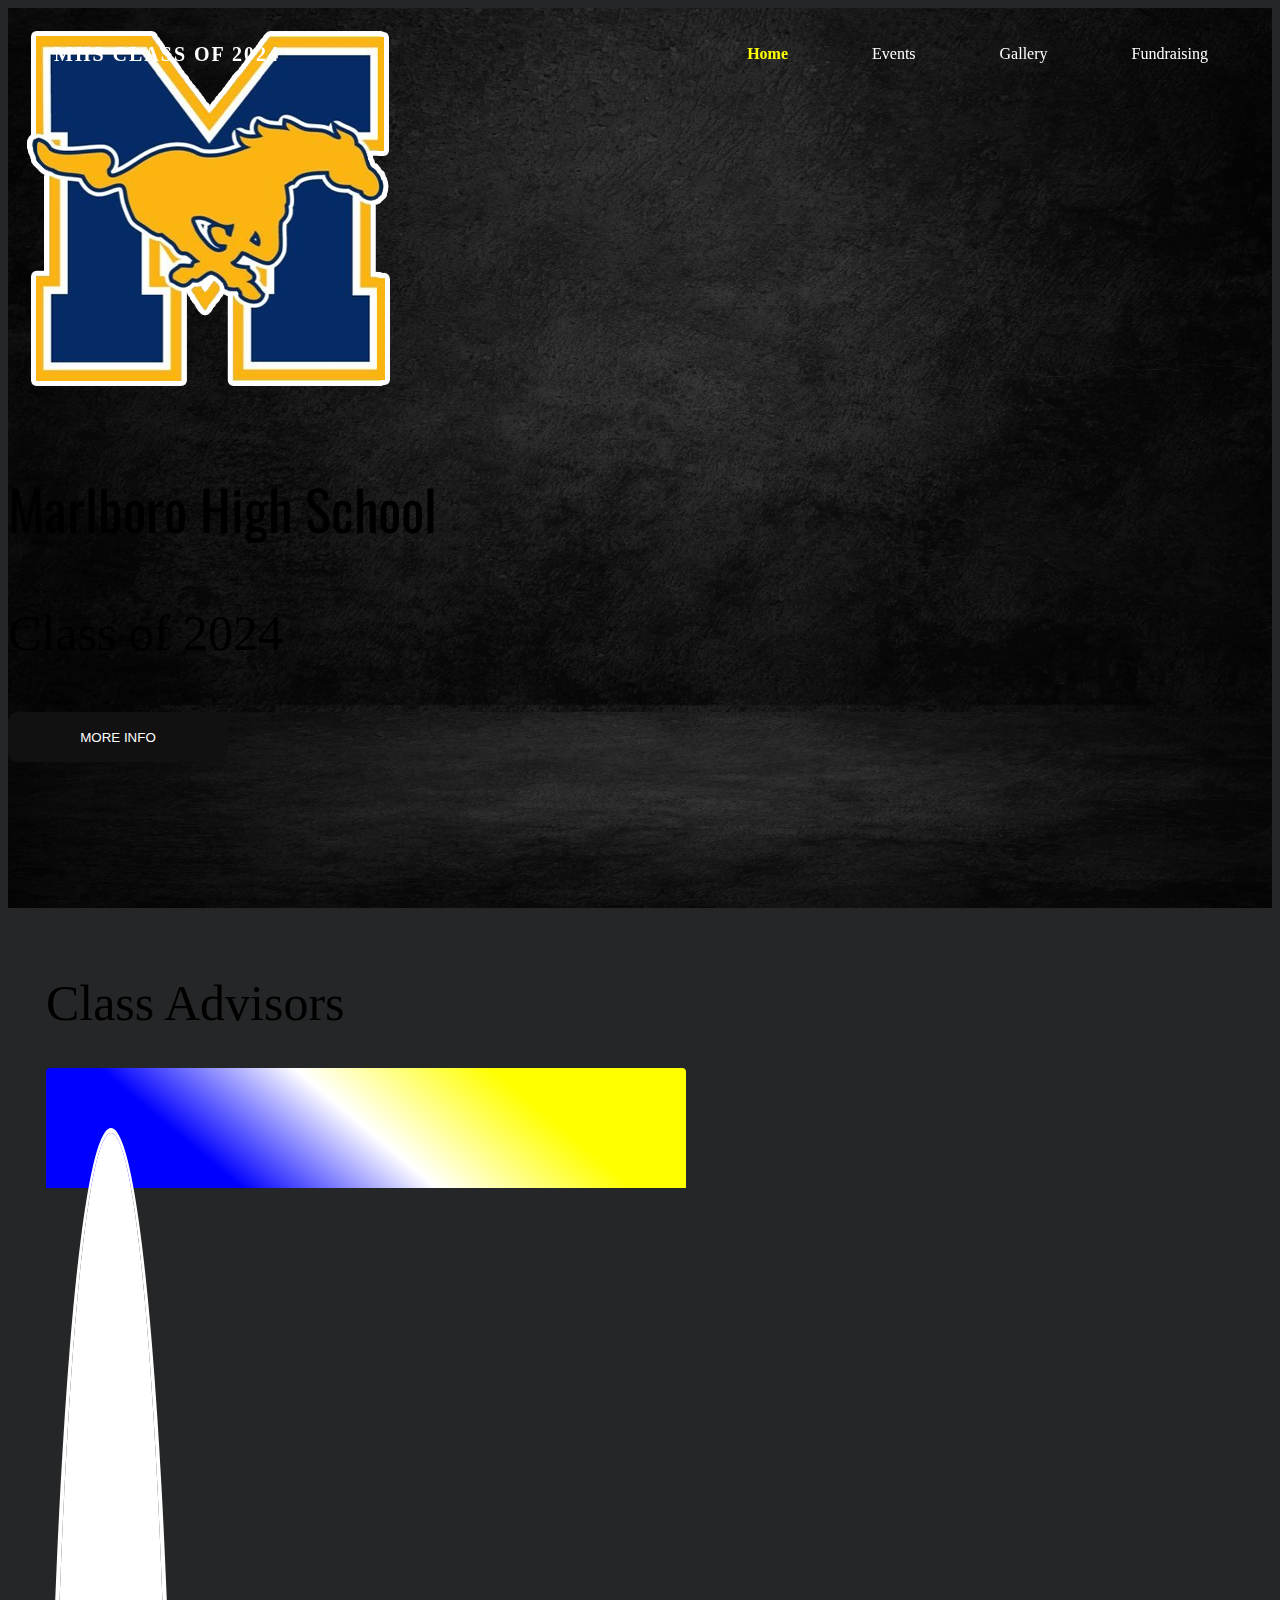
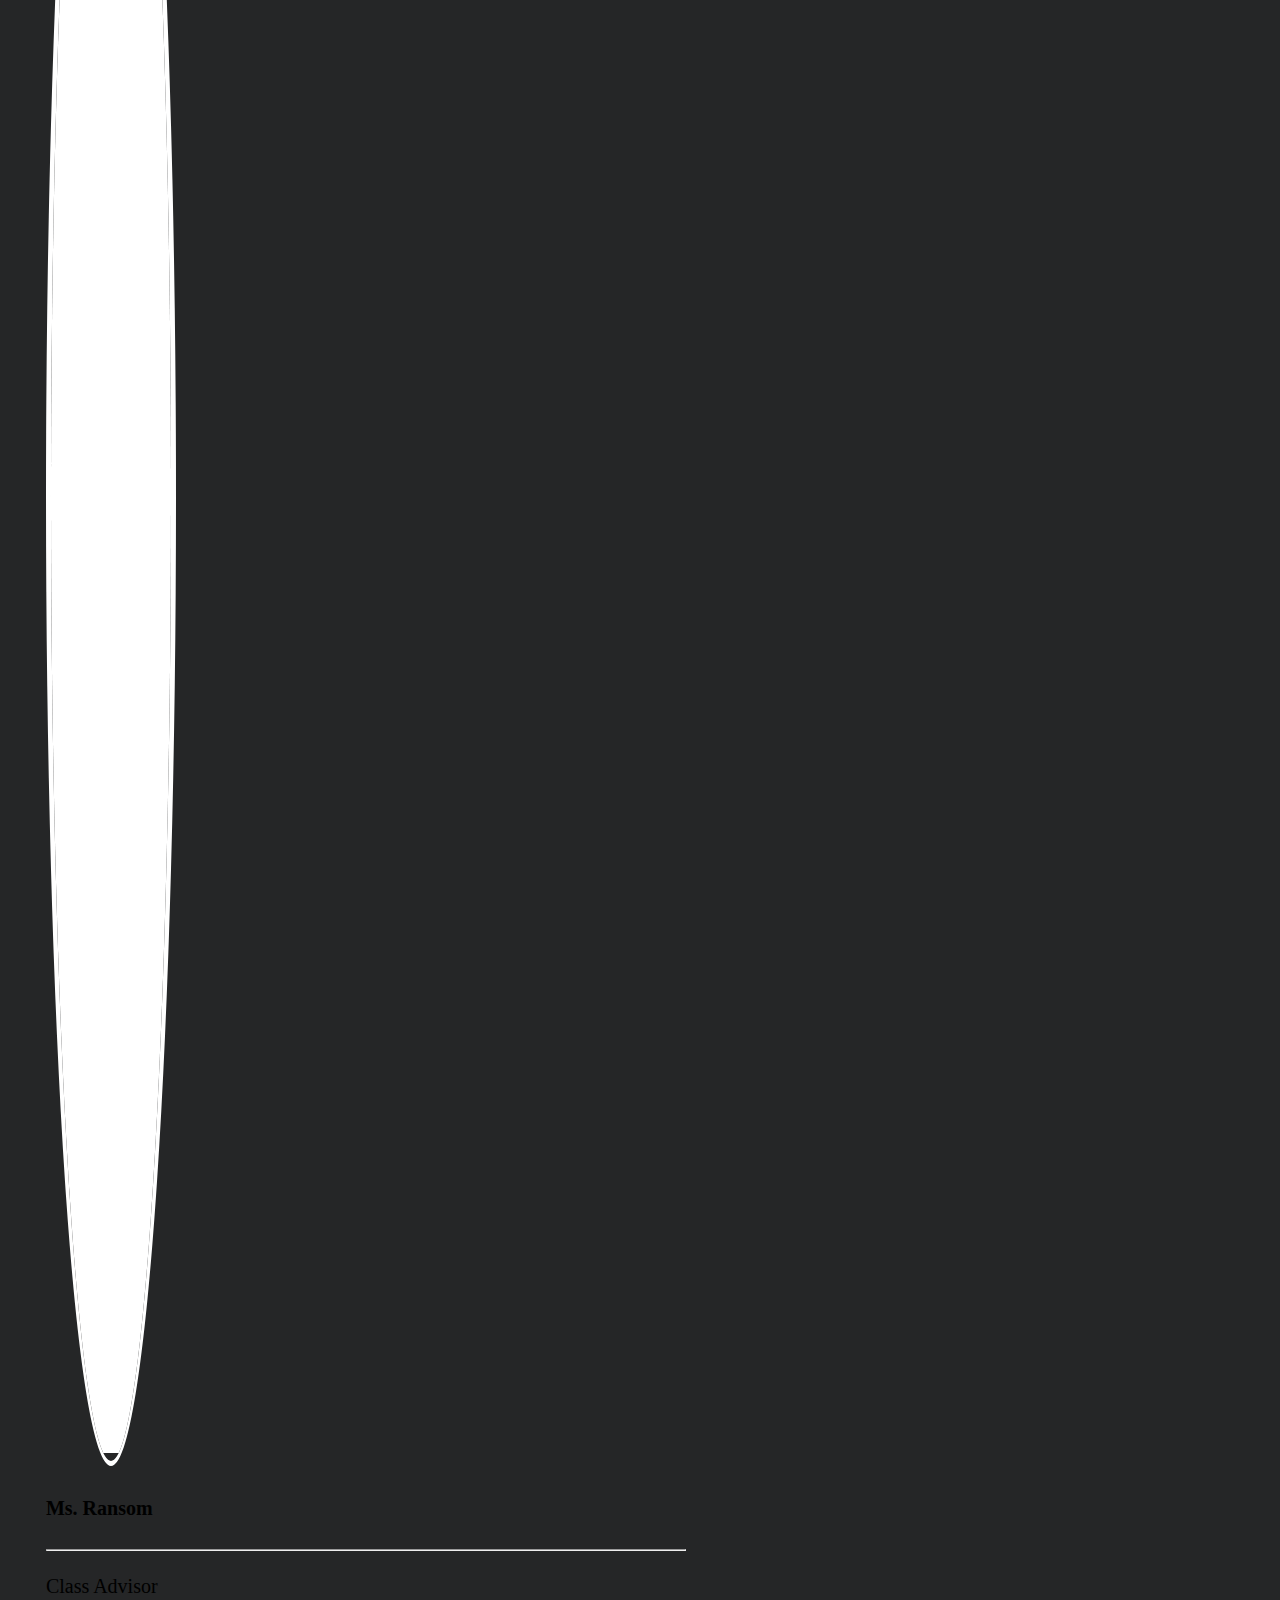
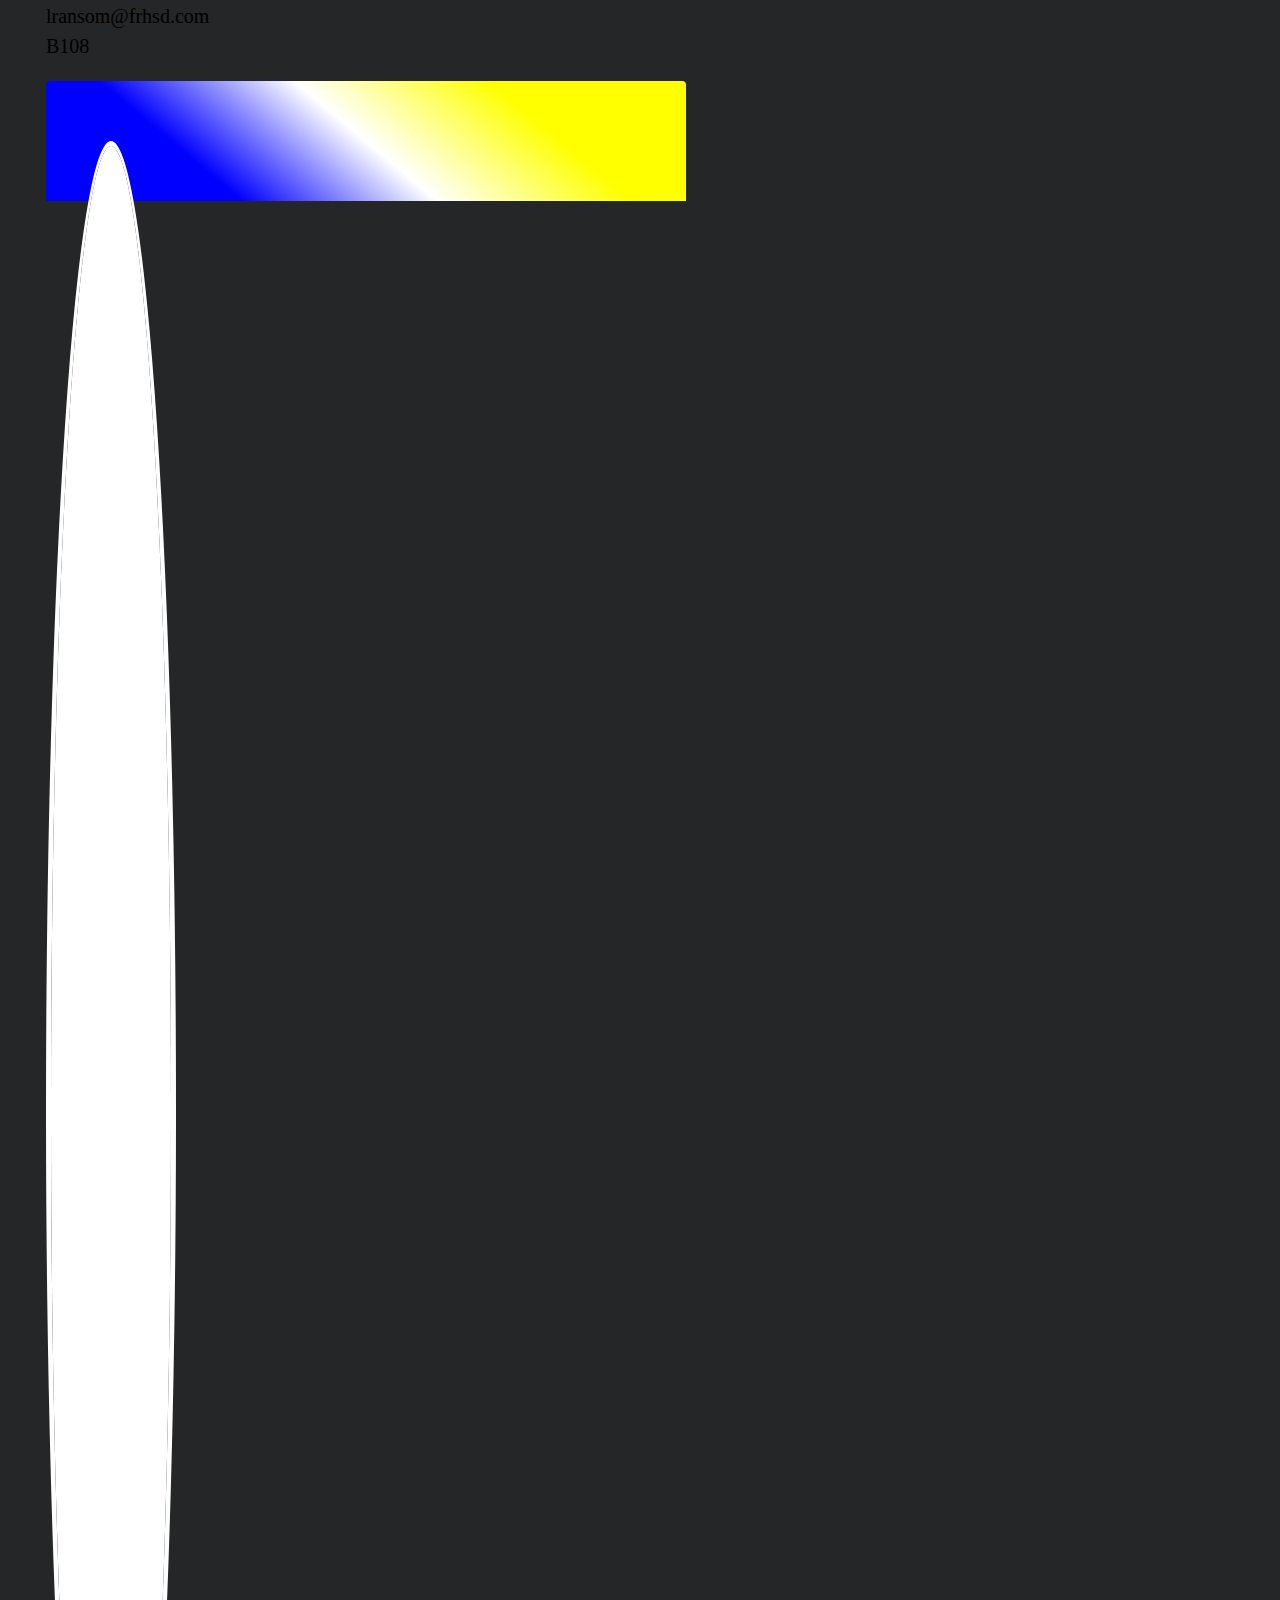
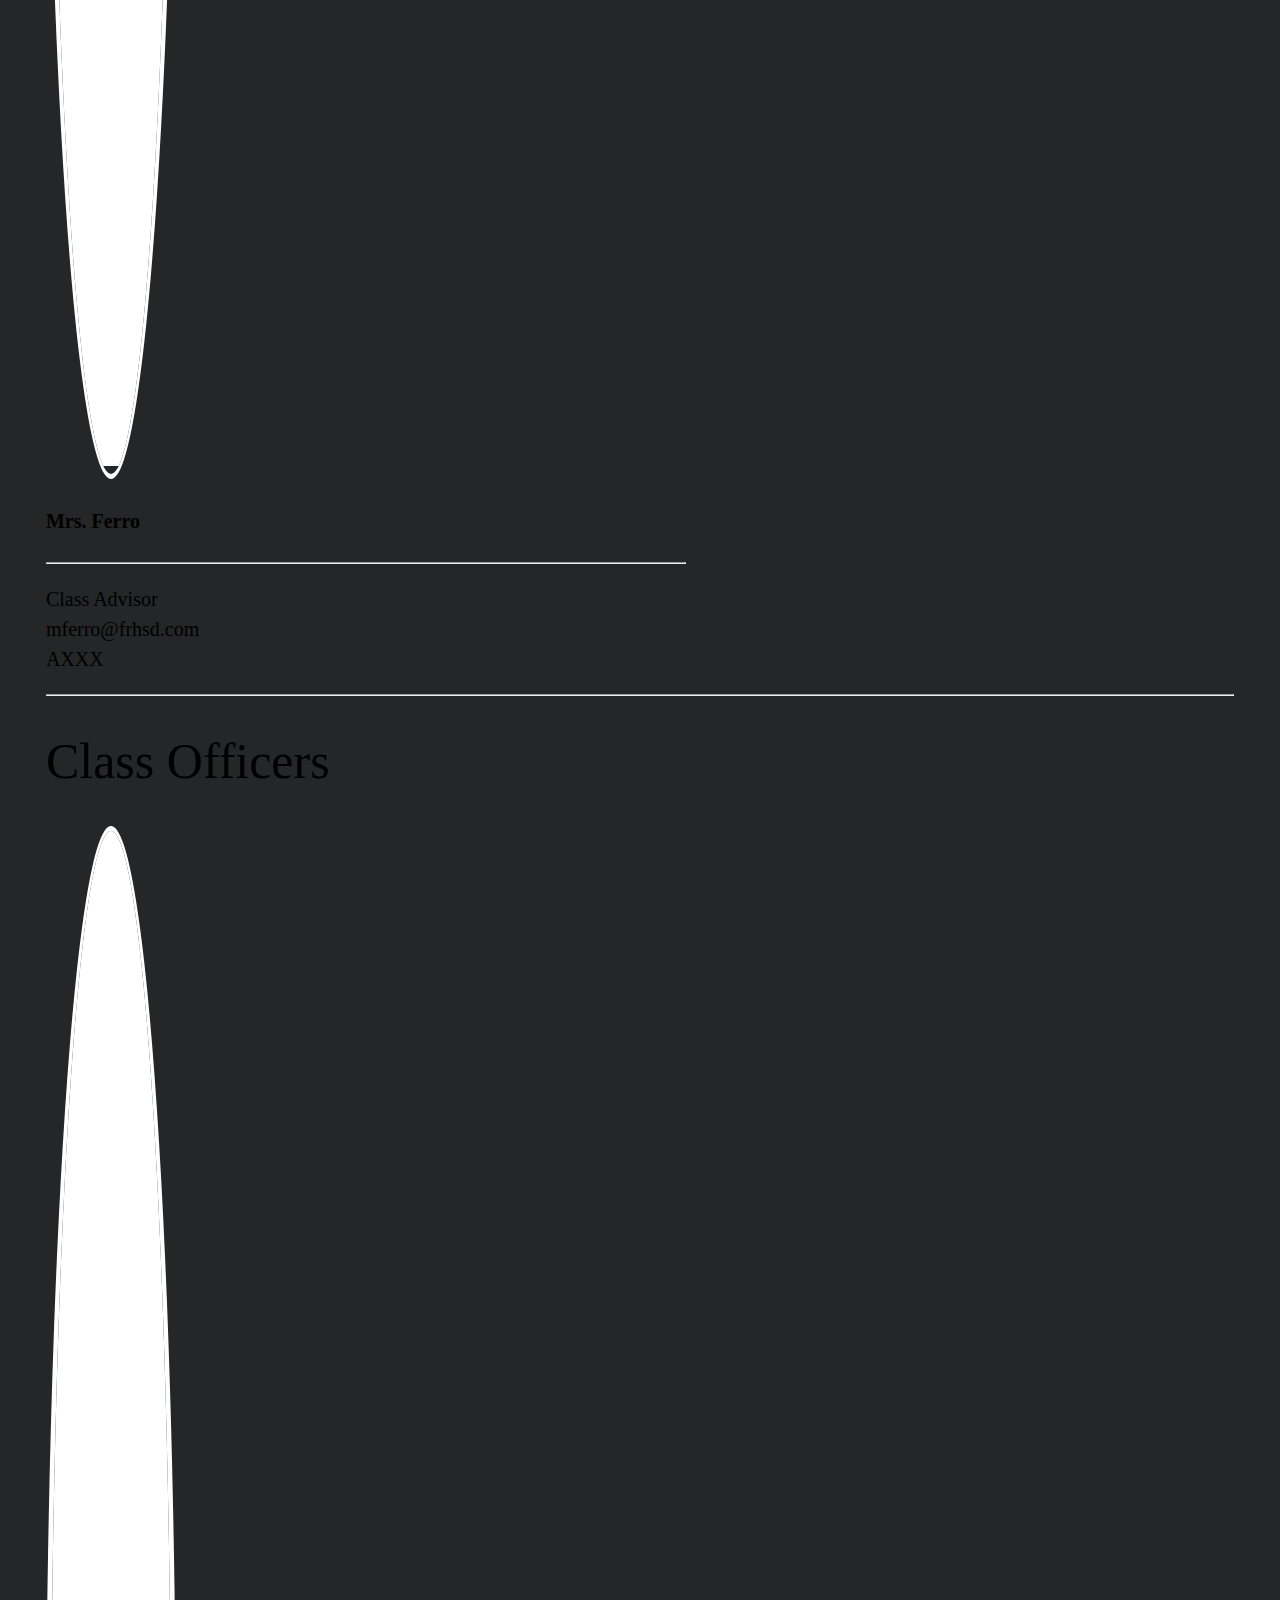
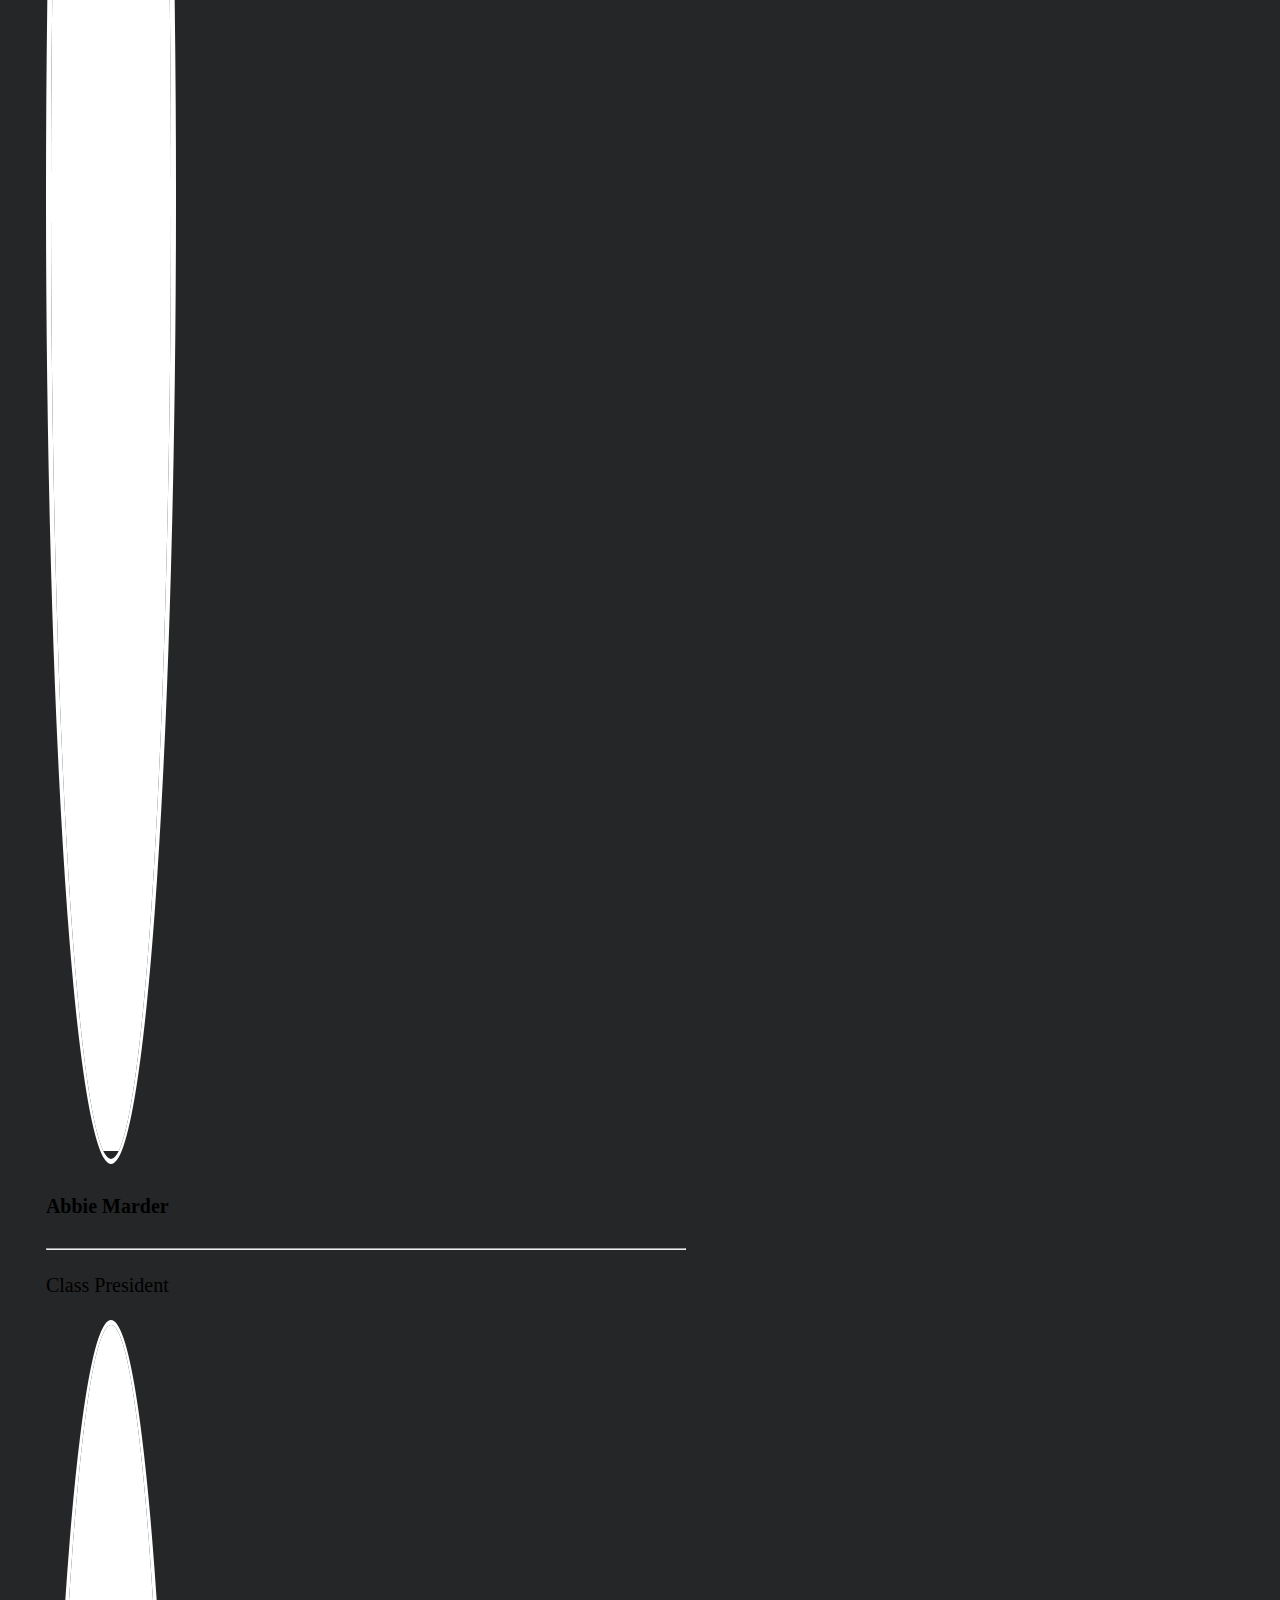
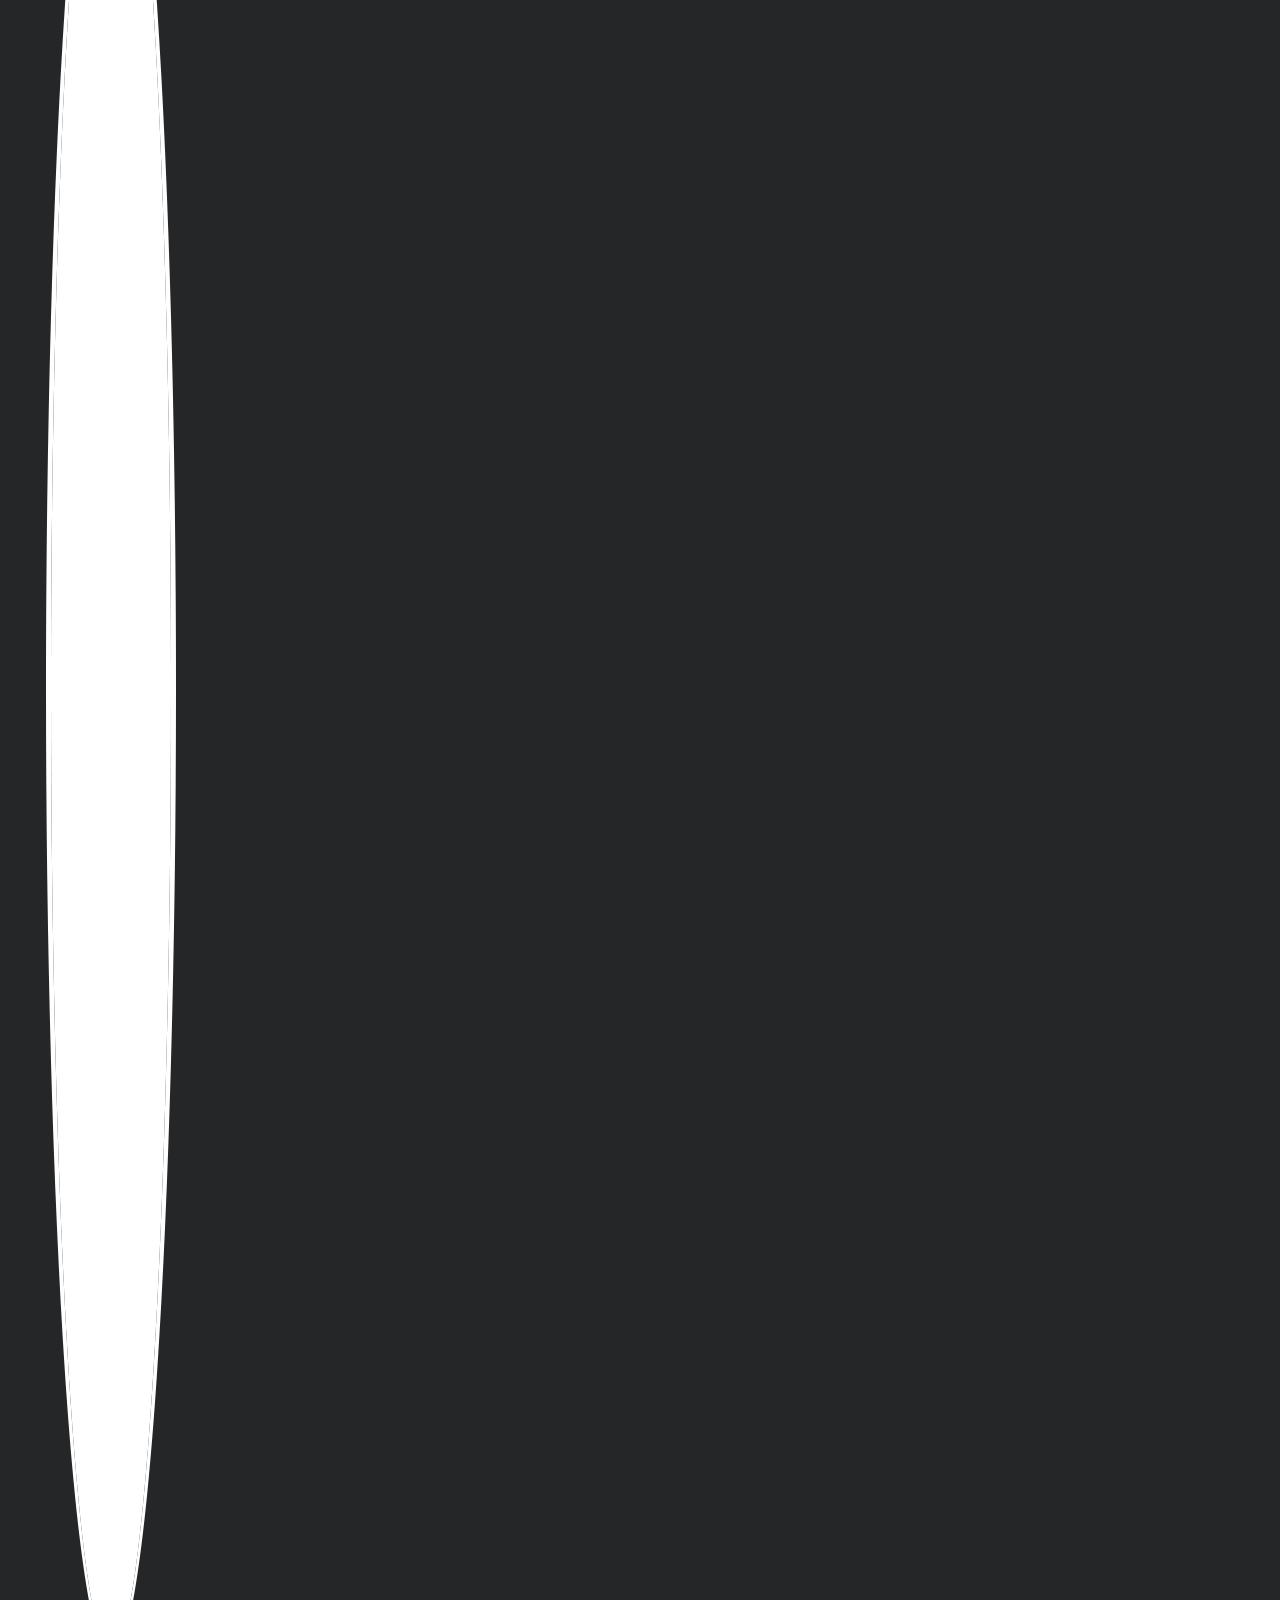
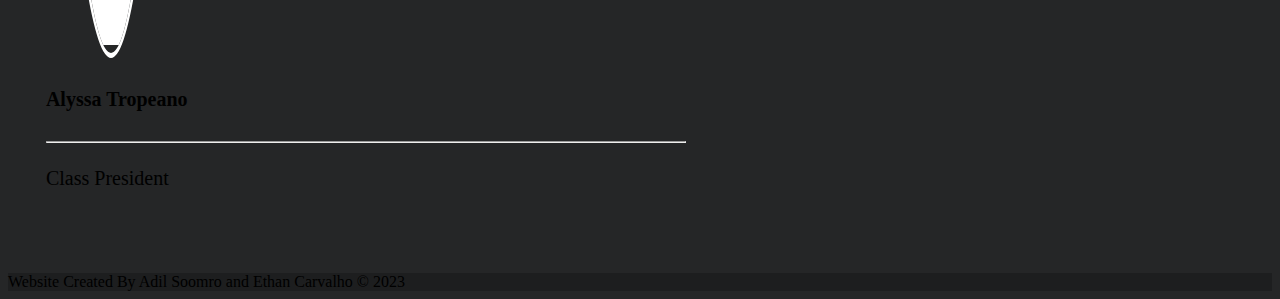
<file: index.html>
<!doctype html>
<html lang="en">

<head>
  <meta charset="utf-8">
  <meta name="viewport" content="width=device-width, initial-scale=1">
  <title>Marlboro High School Class of 2024</title>
  <script src="https://code.jquery.com/jquery-3.3.1.js"></script>
  <link rel="preconnect" href="https://fonts.googleapis.com">
  <link rel="preconnect" href="https://fonts.gstatic.com" crossorigin>
  <link href="https://fonts.googleapis.com/css2?family=Oswald&family=Slabo+27px&display=swap" rel="stylesheet">
  <link rel="stylesheet" href="https://cdnjs.cloudflare.com/ajax/libs/font-awesome/6.4.2/css/all.min.css"
    integrity="sha512-z3gLpd7yknf1YoNbCzqRKc4qyor8gaKU1qmn+CShxbuBusANI9QpRohGBreCFkKxLhei6S9CQXFEbbKuqLg0DA=="
    crossorigin="anonymous" referrerpolicy="no-referrer" />
  <link href="https://cdn.jsdelivr.net/npm/bootstrap@5.3.2/dist/css/bootstrap.min.css" rel="stylesheet"
    integrity="sha384-T3c6CoIi6uLrA9TneNEoa7RxnatzjcDSCmG1MXxSR1GAsXEV/Dwwykc2MPK8M2HN" crossorigin="anonymous">
  <link rel="stylesheet" href="style.css">
</head>

<body>
  <div class="wrapper">
    <header>
      <nav>
        <div class="menu-icon">
          <i class="fa fa-bars fa-2x"></i>
        </div>
        <div class="logo">
          MHS CLASS OF 2024
        </div>
        <div class="menu">
          <ul>
            <li><a class="active" href="index.html">Home</a></li>
            <li><a href="events.html">Events</a></li>
            <li><a href="gallery.html">Gallery</a></li>
            <li><a href="purchase.html">Fundraising</a></li>

          </ul>
        </div>
      </nav>
      <div class="row text-center align-items-center h-100 m-auto justify-content-center logo-width">
        <div class="col-md-6 col-12">
          <img src="images/logo_10829.png">
        </div>
        <div class="col-md-6 col-12 text-white">
          <p class="schooltitle">Marlboro High School</p>
          <p class="classtitle">Class of 2024</p>
          <a href="#cards"><button class="glow-on-hover" type="button">MORE INFO</button></a>
        </div>
      </div>
    </header>
    <div id="cards" class="row"></div>
    <div class="content px-5 pt-4 text-white" id="advisorcards">
      <div class="row">
        <div class="col-12">
          <div class="row">
            <p class="classtitle text-center">Class Advisors</p>
            <div class="col-6">
              <section class="mx-auto my-5" style="max-width: 40rem;">

                <div class="card bg-dark border-white text-white  testimonial-card mt-2 mb-3">
                  <div class="card-up aqua-gradient"></div>
                  <div class="avatar mx-auto white">
                    <img src="images/profilepictureicon.jpg"
                      class="rounded-circle img-fluid" alt="woman avatar">
                  </div>
                  <div class="card-body text-center">
                    <h4 class="card-title font-weight-bold">Ms. Ransom</h4>
                    <hr>
                    <p> Class Advisor<br>lransom@frhsd.com<br>B108</p>
                  </div>
                </div>

              </section>
            </div>
            <div class="col-6">
              <section class="mx-auto my-5" style="max-width: 40rem;">

                <div class="card bg-dark border-white text-white testimonial-card mt-2 mb-3">
                  <div class="card-up aqua-gradient"></div>
                  <div class="avatar mx-auto white">
                    <img src="images/profilepictureicon.jpg"
                      class="rounded-circle img-fluid" alt="woman avatar">
                  </div>
                  <div class="card-body text-center">
                    <h4 class="card-title font-weight-bold">Mrs. Ferro</h4>
                    <hr>
                    <p> Class Advisor<br>mferro@frhsd.com<br> AXXX </p>
                  </div>
                </div>

              </section>
            </div>
          </div>
          <hr>
          <p class="pt-2 classtitle text-center">Class Officers</p>
          <!--Class Officers Cards (Second row in the main body right column)-->
          <div class="row">
            <div class="col-6">
              <section class="mx-auto my-5" style="max-width: 40rem;">
                <div class="card bg-dark border-primary text-white  classofficer-card mt-2 mb-3">
                  <div class="card-body text-center">
                    <div class="row">
                      <div class="col-md-6">
                        <div class="avatar mx-auto white">
                          <img src="images/profilepictureicon.jpg"
                            class="rounded-circle img-fluid" alt="woman avatar">
                        </div>
                      </div>
                      <div class="col-md-6">
                        <h4 class="card-title font-weight-bold">Abbie Marder</h4>
                        <hr>
                        <p>Class President</p>
                      </div>
                    </div>
                  </div>
                </div>
              </section>

            </div>
            <div class="col-6">
              <section class="mx-auto my-5" style="max-width: 40rem;">
                <div class="card bg-dark border-warning text-white  classofficer-card mt-2 mb-3">
                  <div class="card-body text-center">
                    <div class="row">
                      <div class="col-md-6">
                        <div class="avatar mx-auto white">
                          <img src="images/profilepictureicon.jpg"
                            class="rounded-circle img-fluid" alt="woman avatar">
                        </div>
                      </div>
                      <div class="col-md-6">
                        <h4 class="card-title font-weight-bold">Alyssa Tropeano</h4>
                        <hr>
                        <p>Class President</p>
                      </div>
                    </div>
                  </div>
                </div>

              </section>
            </div>
          </div>
        </div>
      </div>
    </div>


  </div>
  </div>





  <footer class="bg-dark text-center text-white">
    <!-- Grid container -->
    <div class="container p-4 pb-0">
      <!-- Section: Social media -->
      <section class="mb-4">
        <!-- Facebook -->
        <a target='blank' class="btn btn-outline-light btn-floating m-1" href="https://www.facebook.com/MarlboroHSMustangs/"
          role="button"><i class="fab fa-facebook-f"></i></a>

        <!-- Twitter -->
        <a target='blank' class="btn btn-outline-light btn-floating m-1" href="https://twitter.com/Marlborohs24" role="button"><i
            class="fa-brands fa-x-twitter"></i></a>

        <!-- Google -->
        <a target='blank' class="btn btn-outline-light btn-floating m-1" href="https://www.frhsd.com/MARLBORO" role="button"><i
            class="fab fa-google"></i></a>

        <!-- Instagram -->
        <a target='blank' class="btn btn-outline-light btn-floating m-1" href="https://www.instagram.com/marlborohs24" role="button"><i
            class="fab fa-instagram"></i></a>



        <!-- Github -->
        <a target='blank' class="btn btn-outline-light btn-floating m-1" href="https://www.youtube.com/@marlborohs" role="button"><i
            class="fa-brands fa-youtube"></i></a>
      </section>
      <!-- Section: Social media -->
    </div>
    <!-- Grid container -->

    <!-- Copyright -->
    <div class="text-center p-3" style="background-color: rgba(0, 0, 0, 0.2);">

      Website Created By Adil Soomro and Ethan Carvalho © 2023
    </div>
    <!-- Copyright -->
  </footer>

  <script src="https://cdn.jsdelivr.net/npm/bootstrap@5.3.2/dist/js/bootstrap.bundle.min.js"
    integrity="sha384-C6RzsynM9kWDrMNeT87bh95OGNyZPhcTNXj1NW7RuBCsyN/o0jlpcV8Qyq46cDfL"
    crossorigin="anonymous"></script>
  <script src="script.js"></script>
</body>

</html>
</file>
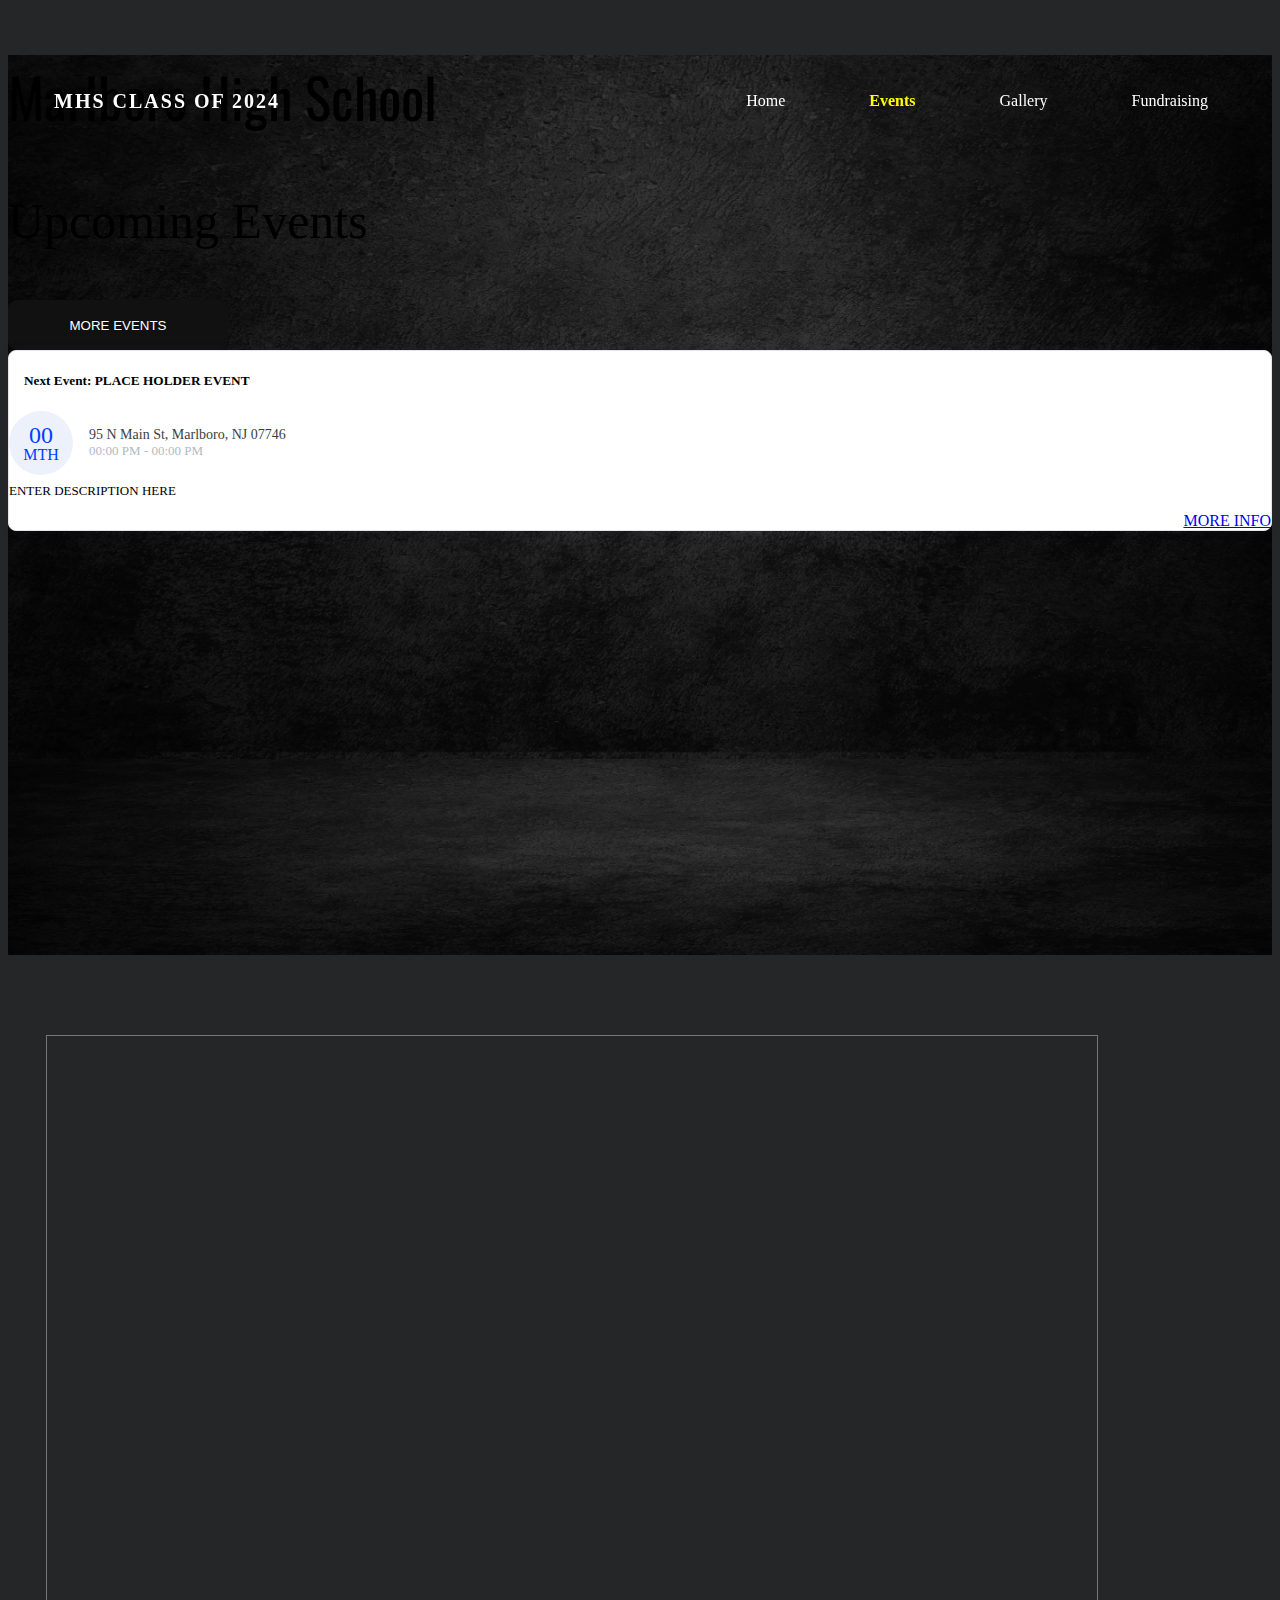
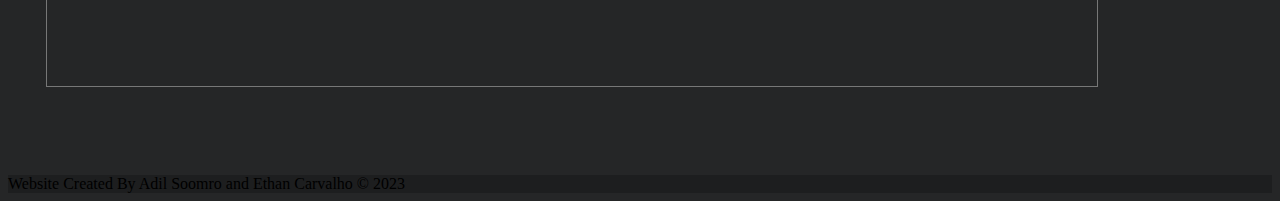
<file: events.html>
<!doctype html>
<html lang="en">

<head>
    <meta charset="utf-8">
    <meta name="viewport" content="width=device-width, initial-scale=1">
    <title>Marlboro High School Class of 2024</title>
    <script src="https://code.jquery.com/jquery-3.3.1.js"></script>
    <link rel="preconnect" href="https://fonts.googleapis.com">
    <link rel="preconnect" href="https://fonts.gstatic.com" crossorigin>
    <link href="https://fonts.googleapis.com/css2?family=Oswald&family=Slabo+27px&display=swap" rel="stylesheet">
    <link rel="stylesheet" href="https://cdnjs.cloudflare.com/ajax/libs/font-awesome/6.4.2/css/all.min.css"
        integrity="sha512-z3gLpd7yknf1YoNbCzqRKc4qyor8gaKU1qmn+CShxbuBusANI9QpRohGBreCFkKxLhei6S9CQXFEbbKuqLg0DA=="
        crossorigin="anonymous" referrerpolicy="no-referrer" />
    <link href="https://cdn.jsdelivr.net/npm/bootstrap@5.3.2/dist/css/bootstrap.min.css" rel="stylesheet"
        integrity="sha384-T3c6CoIi6uLrA9TneNEoa7RxnatzjcDSCmG1MXxSR1GAsXEV/Dwwykc2MPK8M2HN" crossorigin="anonymous">
    <link rel="stylesheet" href="eventstyle.css">
    <link rel="stylesheet" href="style.css">
</head>

<body>
    <div class="wrapper">
        <header>
            <nav>
                <div class="menu-icon">
                    <i class="fa fa-bars fa-2x"></i>
                </div>
                <div class="logo">
                    MHS CLASS OF 2024
                </div>
                <div class="menu">
                    <ul>
                        <li><a href="index.html">Home</a></li>
                        <li><a class="active" href="events.html">Events</a></li>
                        <li><a href="gallery.html">Gallery</a></li>
                        <li><a href="purchase.html">Fundraising</a></li>


                    </ul>
                </div>
            </nav>
            <div class="row  align-items-center h-100 m-auto justify-content-center">
                <div class="col-md-6 col-12 text-center text-white">
                    <p class="schooltitle">Marlboro High School</p>
                    <p class="classtitle">Upcoming Events</p>
                    <a href="#calendar"><button class="glow-on-hover" type="button">MORE EVENTS</button></a>
                </div>
                <div class="col-md-6 col-12 text-white p-5">
                    <div class="card card-margin">
                        <div class="card-header no-border">
                            <h5 class="card-title">Next Event: PLACE HOLDER EVENT</h5>
                        </div>
                        <div class="card-body pt-0">
                            <div class="widget-49">
                                <div class="widget-49-title-wrapper">
                                    <div class="widget-49-date-primary">
                                        <span class="widget-49-date-day">00</span>
                                        <span class="widget-49-date-month">MTH</span>
                                    </div>
                                    <div class="widget-49-meeting-info">
                                        <span class="widget-49-pro-title">95 N Main St, Marlboro, NJ 07746</span>
                                        <span class="widget-49-meeting-time">00:00 PM - 00:00 PM</span>
                                    </div>
                                </div>
                                <p class="widget-49-meeting-points">
                                    ENTER DESCRIPTION HERE
                                </p>
                                <div class="widget-49-meeting-action">
                                    <a href="#" class="btn btn-sm btn-flash-border-primary">MORE INFO</a>
                                </div>
                            </div>
                        </div>
                    </div>
                </div>
        </header>
        <div class="content text-center embed-responsive embed-responsive-21by9" id="calendar">
            <iframe class="embed-responsive-item"
                src="https://calendar.google.com/calendar/embed?height=650&wkst=1&bgcolor=%23ffffff&ctz=America%2FNew_York&showTitle=1&showNav=1&showDate=1&showTabs=1&showCalendars=1&src=Y18xNGJiNDAwZDNmNThlYTQ3NDUxNzE2NzJiYzQ4MDRhNGMwMGQ1YmYyMDZmZmUwMTIwOTcwMmEzYzA0NTQ2ZGNjQGdyb3VwLmNhbGVuZGFyLmdvb2dsZS5jb20&color=%237986CB"
                style="border:solid 1px #777" width="1050" height="650" frameborder="0" scrolling="no"></iframe>

        </div>
        <footer class="bg-dark text-center text-white">
            <!-- Grid container -->
            <div class="container p-4 pb-0">
                <!-- Section: Social media -->
                <section class="mb-4">
                    <!-- Facebook -->
                    <a target='blank' class="btn btn-outline-light btn-floating m-1"
                        href="https://www.facebook.com/MarlboroHSMustangs/" role="button"><i
                            class="fab fa-facebook-f"></i></a>

                    <!-- Twitter -->
                    <a target='blank' class="btn btn-outline-light btn-floating m-1" href="https://twitter.com/Marlborohs24"
                        role="button"><i class="fa-brands fa-x-twitter"></i></a>

                    <!-- Google -->
                    <a target='blank' class="btn btn-outline-light btn-floating m-1" href="https://www.frhsd.com/MARLBORO"
                        role="button"><i class="fab fa-google"></i></a>

                    <!-- Instagram -->
                    <a target='blank' class="btn btn-outline-light btn-floating m-1" href="https://www.instagram.com/marlborohs24"
                        role="button"><i class="fab fa-instagram"></i></a>



                    <!-- Github -->
                    <a target='blank' class="btn btn-outline-light btn-floating m-1" href="https://www.youtube.com/@marlborohs"
                        role="button"><i class="fa-brands fa-youtube"></i></a>
                </section>
                <!-- Section: Social media -->
            </div>
            <!-- Grid container -->

            <!-- Copyright -->
            <div class="text-center p-3" style="background-color: rgba(0, 0, 0, 0.2);">

                Website Created By Adil Soomro and Ethan Carvalho © 2023
            </div>
            <!-- Copyright -->
        </footer>

        <script src="https://cdn.jsdelivr.net/npm/bootstrap@5.3.2/dist/js/bootstrap.bundle.min.js"
            integrity="sha384-C6RzsynM9kWDrMNeT87bh95OGNyZPhcTNXj1NW7RuBCsyN/o0jlpcV8Qyq46cDfL"
            crossorigin="anonymous"></script>
        <script src="script.js"></script>
</body>

</html>
</file>
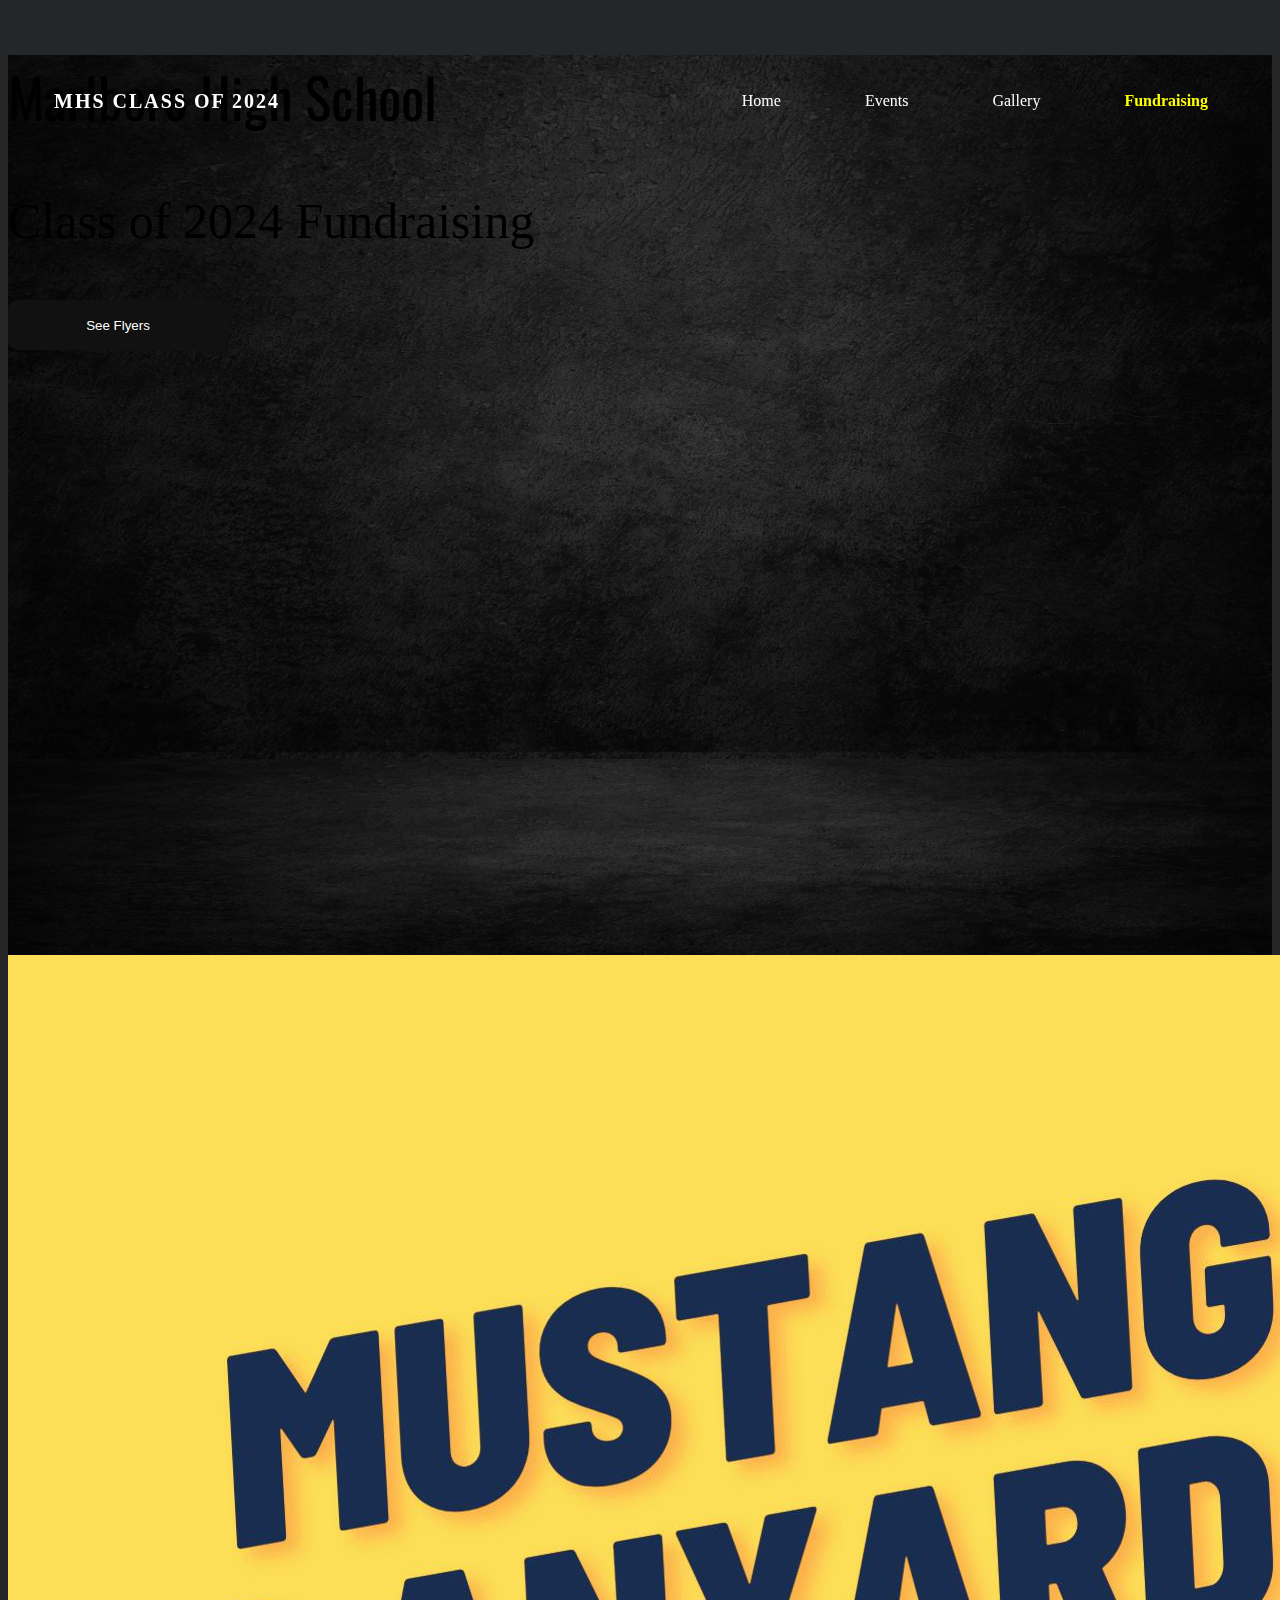
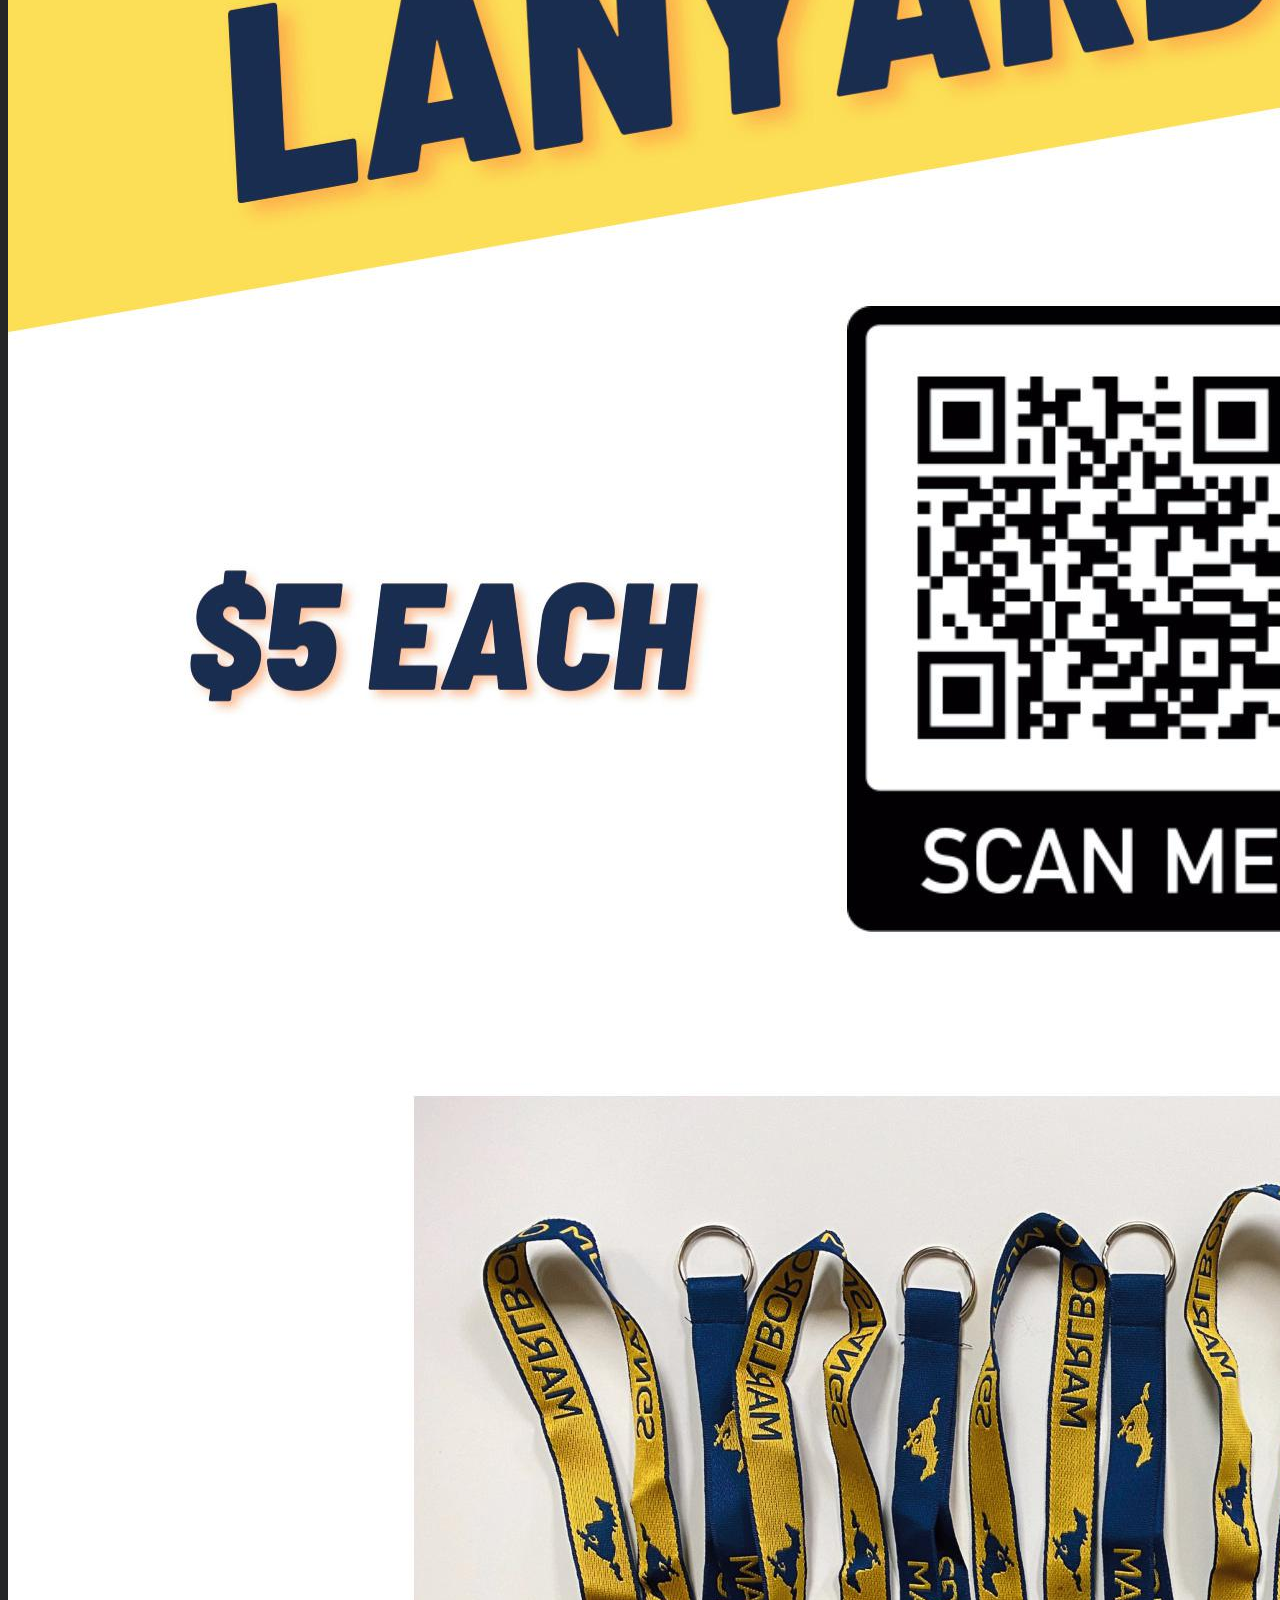
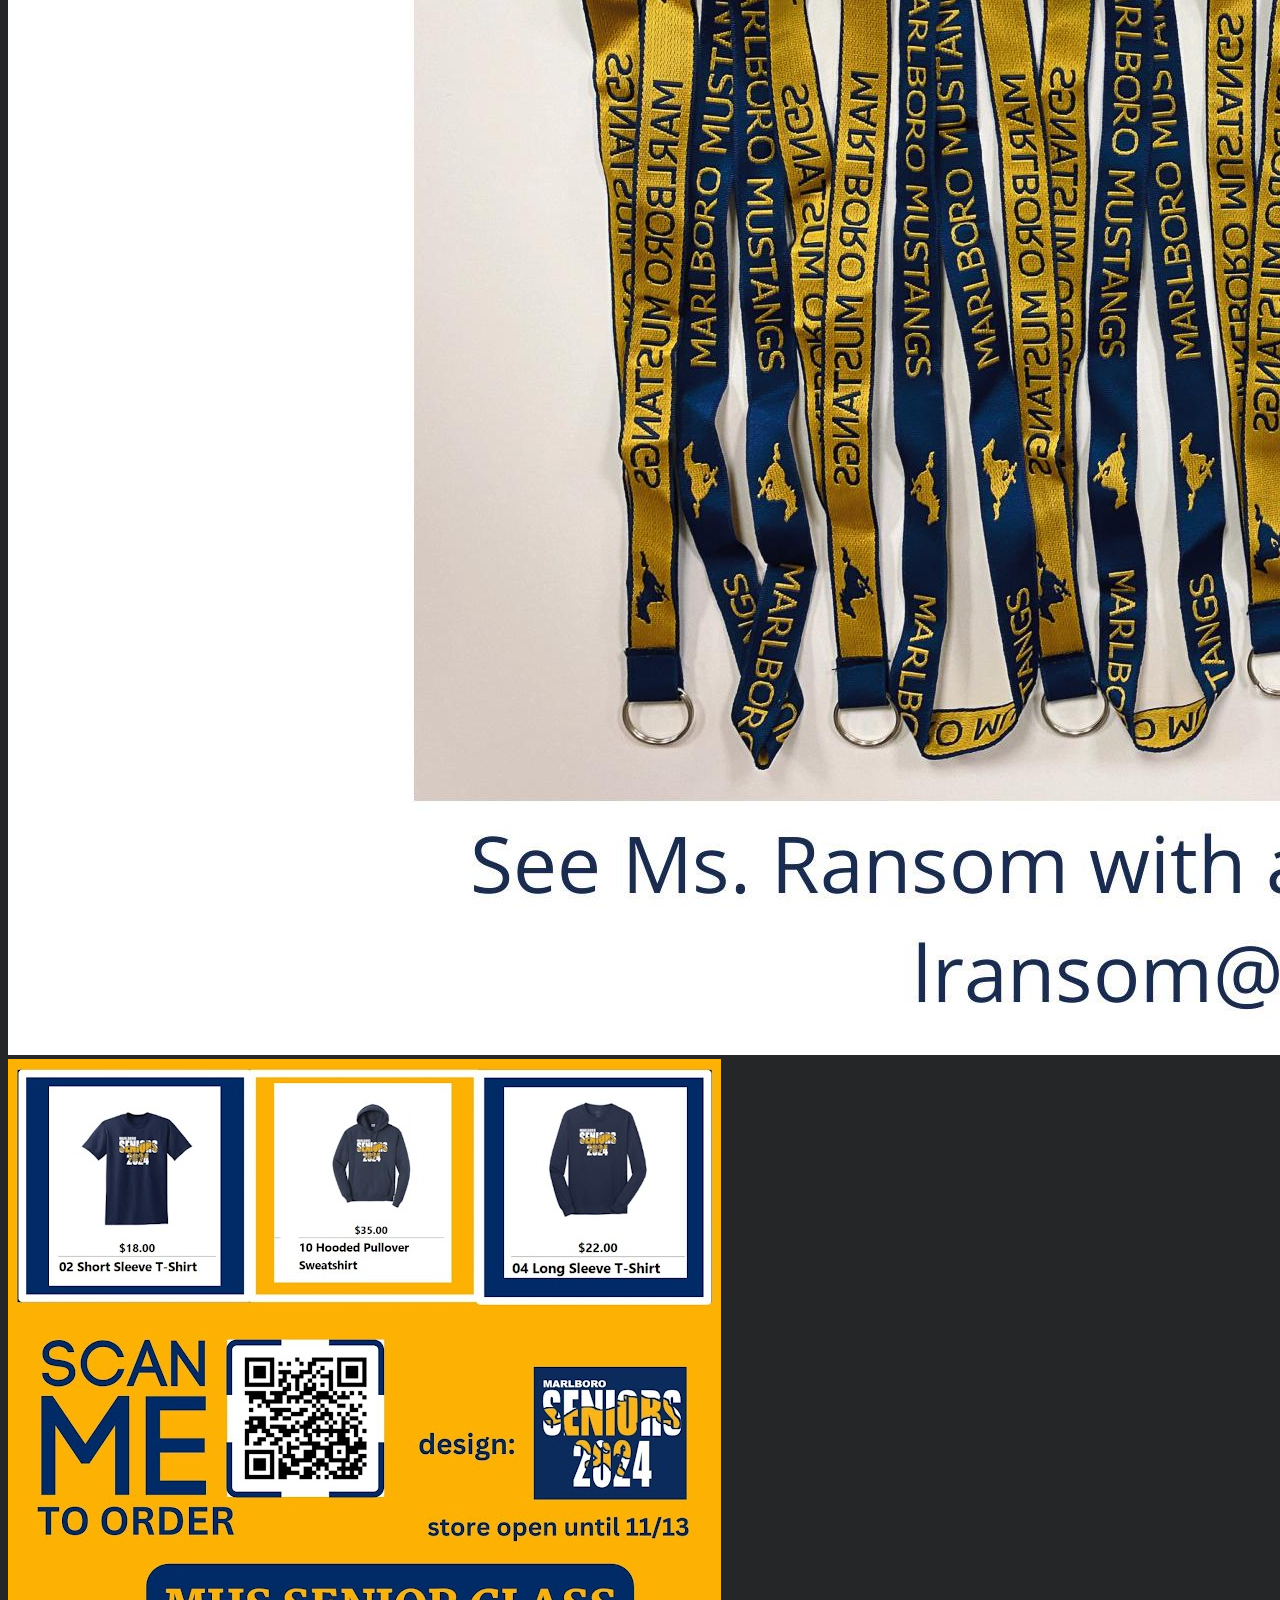
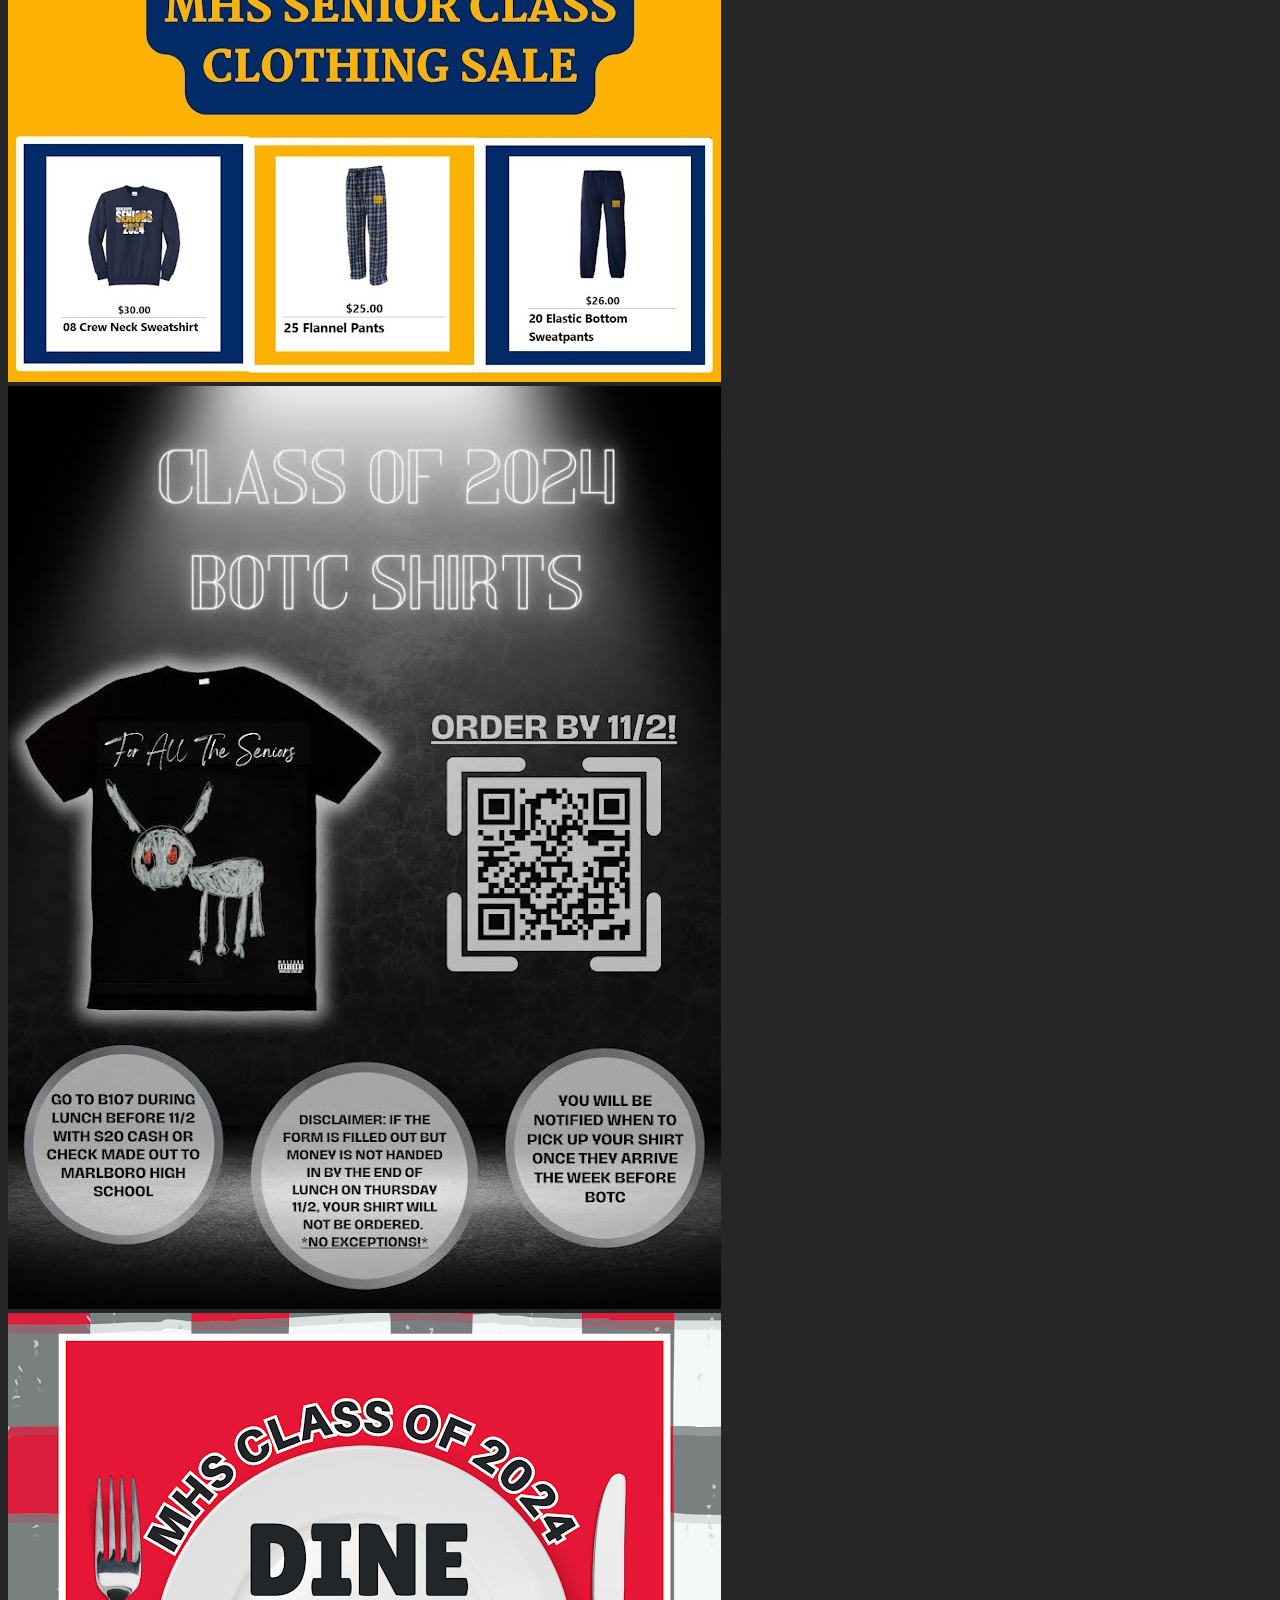
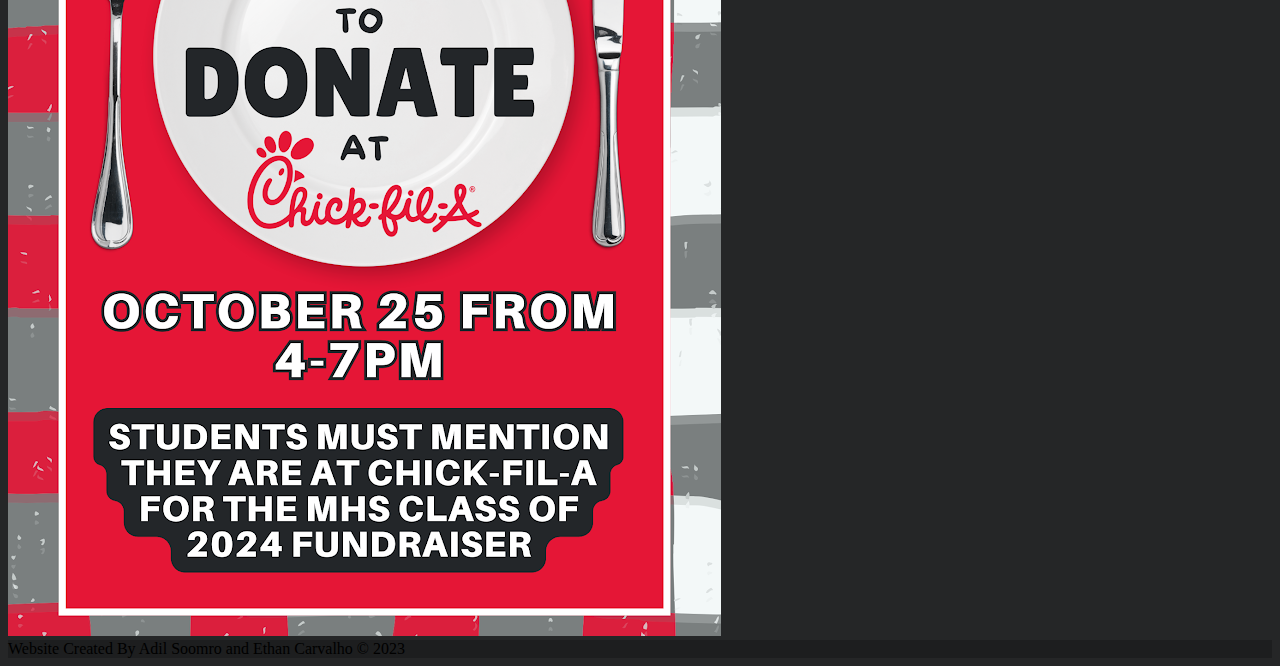
<file: purchase.html>
<!doctype html>
<html lang="en">

<head>
    <meta charset="utf-8">
    <meta name="viewport" content="width=device-width, initial-scale=1">
    <title>Marlboro High School Class of 2024</title>
    <script src="https://code.jquery.com/jquery-3.3.1.js"></script>
    <link rel="preconnect" href="https://fonts.googleapis.com">
    <link rel="preconnect" href="https://fonts.gstatic.com" crossorigin>
    <link href="https://fonts.googleapis.com/css2?family=Oswald&family=Slabo+27px&display=swap" rel="stylesheet">
    <link rel="stylesheet" href="https://cdnjs.cloudflare.com/ajax/libs/font-awesome/6.4.2/css/all.min.css"
        integrity="sha512-z3gLpd7yknf1YoNbCzqRKc4qyor8gaKU1qmn+CShxbuBusANI9QpRohGBreCFkKxLhei6S9CQXFEbbKuqLg0DA=="
        crossorigin="anonymous" referrerpolicy="no-referrer" />
    <link href="https://cdn.jsdelivr.net/npm/bootstrap@5.3.2/dist/css/bootstrap.min.css" rel="stylesheet"
        integrity="sha384-T3c6CoIi6uLrA9TneNEoa7RxnatzjcDSCmG1MXxSR1GAsXEV/Dwwykc2MPK8M2HN" crossorigin="anonymous">
    <link rel="stylesheet" href="style.css">
</head>

<body>
    <div class="wrapper">
        <header>
            <nav>
                <div class="menu-icon">
                    <i class="fa fa-bars fa-2x"></i>
                </div>
                <div class="logo">
                    MHS CLASS OF 2024
                </div>
                <div class="menu">
                    <ul>
                        <li><a href="index.html">Home</a></li>
                        <li><a href="events.html">Events</a></li>
                        <li><a href="gallery.html">Gallery</a></li>
                        <li><a class="active" href="purchase.html">Fundraising</a></li>

                    </ul>
                </div>
            </nav>
            <div class="row text-center align-items-center h-100 m-auto justify-content-center">
                <div class="col-md-12 text-white w-100">
                    <p class="schooltitle">Marlboro High School</p>
                    <p class="classtitle">Class of 2024 Fundraising</p>
                    <a href="#flyers"><button class="glow-on-hover" type="button">See Flyers</button></a>
                </div>
            </div>
        </header>
        <div class="pt-5" id="flyers">
            <div class="row">
                <div class="col-lg-4 col-md-12 mb-4 mb-lg-0">
                    <img src="images/Mustang Lanyards (2) (1).jpg" class="w-100 shadow-1-strong p-4"
                        alt="Boat on Calm Water" />
                </div>
                <div class="col-lg-4 col-md-12 mb-4 mb-lg-0">

                    <img src="images/Apparel.jpg" class="w-100 shadow-1-strong p-4" alt="Wintry Mountain Landscape" />
                </div>
                <div class="col-lg-4 col-md-12 mb-4 mb-lg-0">
                    <img src="images/IMG_7127 (1).jpeg" class="w-100 shadow-1-strong p-4"
                        alt="Mountains in the Clouds" />
                </div>
                <div class="col-lg-4 col-md-12 mb-4 mb-lg-0">
                    <img src="images/Dine to Donate chick fil a (1).png" class="w-100 shadow-1-strong p-4"
                        alt="Boat on Calm Water" />
                </div>
            </div>
        </div>
    </div>








    <footer class="bg-dark text-center text-white">
        <!-- Grid container -->
        <div class="container p-4 pb-0">
            <!-- Section: Social media -->
            <section class="mb-4">
                <!-- Facebook -->
                <a target='blank' class="btn btn-outline-light btn-floating m-1" href="https://www.facebook.com/MarlboroHSMustangs/"
                    role="button"><i class="fab fa-facebook-f"></i></a>

                <!-- Twitter -->
                <a target='blank' class="btn btn-outline-light btn-floating m-1" href="https://twitter.com/Marlborohs24"
                    role="button"><i class="fa-brands fa-x-twitter"></i></a>

                <!-- Google -->
                <a target='blank' class="btn btn-outline-light btn-floating m-1" href="https://www.frhsd.com/MARLBORO" role="button"><i
                        class="fab fa-google"></i></a>

                <!-- Instagram -->
                <a target='blank' class="btn btn-outline-light btn-floating m-1" href="https://www.instagram.com/marlborohs24"
                    role="button"><i class="fab fa-instagram"></i></a>



                <!-- Github -->
                <a target='blank' class="btn btn-outline-light btn-floating m-1" href="https://www.youtube.com/@marlborohs"
                    role="button"><i class="fa-brands fa-youtube"></i></a>
            </section>
            <!-- Section: Social media -->
        </div>
        <!-- Grid container -->

        <!-- Copyright -->
        <div class="text-center p-3" style="background-color: rgba(0, 0, 0, 0.2);">

            Website Created By Adil Soomro and Ethan Carvalho © 2023
        </div>
        <!-- Copyright -->
    </footer>

    <script src="https://cdn.jsdelivr.net/npm/bootstrap@5.3.2/dist/js/bootstrap.bundle.min.js"
        integrity="sha384-C6RzsynM9kWDrMNeT87bh95OGNyZPhcTNXj1NW7RuBCsyN/o0jlpcV8Qyq46cDfL"
        crossorigin="anonymous"></script>
    <script src="script.js"></script>
</body>

</html>
</file>
<file: style.css>
body {
    background-color: #252627 !important;
}
.font-slabo {
    font-family: slabo !important;
}
.font-oswald {
    font-family: oswald !important;
}

.active {
    color: yellow !important;
    font-weight: bold;
}

header {
    width: 100%;
    height: 100vh;
    background: url(images/old-black-background-grunge-texture-dark-wallpaper-blackboard-chalkboard-room-wall.jpg) no-repeat 50% 50%;
    background-size: cover;
}

.content {
    width: 94%;
    margin: 4em auto;
    font-size: 20px;
    line-height: 30px;
    text-align: justify;
}

.logo {
    line-height: 60px;
    position: fixed;
    float: left;
    margin: 16px 46px;
    color: #fff;
    font-weight: bold;
    font-size: 20px;
    letter-spacing: 2px;
}

nav {
    position: fixed;
    z-index: 2;
    width: 100%;
    line-height: 60px;
}

nav ul {
    line-height: 60px;
    list-style: none;
    background: rgba(0, 0, 0, 0);
    overflow: hidden;
    color: #fff;
    padding: 0;
    text-align: right;
    margin: 0;
    padding-right: 40px;
    transition: 1s;
}

nav.black ul {
    background: #000;
}

nav ul li {
    display: inline-block;
    padding: 16px 40px;
    ;
}

nav ul li a {
    text-decoration: none;
    color: #fff;
    font-size: 16px;
}

.menu-icon {
    line-height: 60px;
    width: 100%;
    background: #000;
    text-align: right;
    box-sizing: border-box;
    padding: 15px 24px;
    cursor: pointer;
    color: #fff;
    display: none;
}

@media(max-width: 786px) {

    .logo {
        position: fixed;
        top: 0;
        margin-top: 16px;
    }

    nav ul {
        max-height: 0px;
        background: #000;
    }

    nav.black ul {
        background: #000;
    }

    .showing {
        max-height: 34em;
    }

    nav ul li {
        box-sizing: border-box;
        width: 100%;
        padding: 24px;
        text-align: center;
    }

    .menu-icon {
        display: block;
    }

}

.schooltitle {
    font-size: 55px;
    font-family: Oswald;
}

.classtitle {
    font-size: 50px;
    font-family: Slabo;
}

/* Header Button Hover */
.glow-on-hover {
    width: 220px;
    height: 50px;
    border: none;
    outline: none;
    color: #fff;
    background: #111;
    cursor: pointer;
    position: relative;
    z-index: 0;
    border-radius: 10px;
}

.glow-on-hover:before {
    content: '';
    background: linear-gradient(45deg, #4472CA, #4472CA, #4472CA, #4472CA, #F2E94E, #F2E94E, #F2E94E, #F2E94E);
    position: absolute;
    top: -2px;
    left: -2px;
    background-size: 400%;
    z-index: -1;
    filter: blur(5px);
    width: calc(100% + 4px);
    height: calc(100% + 4px);
    animation: glowing 20s linear infinite;
    opacity: 0;
    transition: opacity .3s ease-in-out;
    border-radius: 10px;
}

.glow-on-hover:active {
    color: #000
}

.glow-on-hover:active:after {
    background: transparent;
}

.glow-on-hover:hover:before {
    opacity: 1;
}

.glow-on-hover:after {
    z-index: -1;
    content: '';
    position: absolute;
    width: 100%;
    height: 100%;
    background: #111;
    left: 0;
    top: 0;
    border-radius: 10px;
}

@keyframes glowing {
    0% {
        background-position: 0 0;
    }

    50% {
        background-position: 400% 0;
    }

    100% {
        background-position: 0 0;
    }
}
/* Header Button Hover END */

/* Events Card */

/* Event Card END */
/* Teacher Contact Card */
.testimonial-card .card-up {
    height: 120px;
    overflow: hidden;
    border-top-left-radius: .25rem;
    border-top-right-radius: .25rem;
}

.aqua-gradient {
    background: linear-gradient(40deg, blue, blue, white, yellow, yellow) !important;
}

.testimonial-card .avatar {
    width: 120px;
    margin-top: -60px;
    overflow: hidden;
    border: 5px solid #fff;
    border-radius: 50%;
}
/* Teacher Contact Card END */
/* Class Officer Card*/

.classofficer-card .avatar {
    width: 120px;
    margin-top: auto;
    overflow: hidden;
    border: 5px solid #fff;
    border-radius: 50%;
}
/* Class Officer END*/
.logo-width {
    max-width: 1000px;
}
</file>
<file: eventstyle.css>
.card-margin {
    margin-bottom: 1.875rem;
}

.card {
    border: 0;
    box-shadow: 0px 0px 10px 0px rgba(82, 63, 105, 0.1);
    -webkit-box-shadow: 0px 0px 10px 0px rgba(82, 63, 105, 0.1);
    -moz-box-shadow: 0px 0px 10px 0px rgba(82, 63, 105, 0.1);
    -ms-box-shadow: 0px 0px 10px 0px rgba(82, 63, 105, 0.1);
}

.card {
    position: relative;
    display: flex;
    flex-direction: column;
    min-width: 0;
    word-wrap: break-word;
    background-color: #ffffff;
    background-clip: border-box;
    border: 1px solid #e6e4e9;
    border-radius: 8px;
}

.card .card-header.no-border {
    border: 0;
}

.card .card-header {
    background: none;
    padding: 0 0.9375rem;
    font-weight: 500;
    display: flex;
    align-items: center;
    min-height: 50px;
}

.card-header:first-child {
    border-radius: calc(8px - 1px) calc(8px - 1px) 0 0;
}

.widget-49 .widget-49-title-wrapper {
    display: flex;
    align-items: center;
}

.widget-49 .widget-49-title-wrapper .widget-49-date-primary {
    display: flex;
    align-items: center;
    justify-content: center;
    flex-direction: column;
    background-color: #edf1fc;
    width: 4rem;
    height: 4rem;
    border-radius: 50%;
}

.widget-49 .widget-49-title-wrapper .widget-49-date-primary .widget-49-date-day {
    color: #0040ff;
    font-weight: 500;
    font-size: 1.5rem;
    line-height: 1;
}

.widget-49 .widget-49-title-wrapper .widget-49-date-primary .widget-49-date-month {
    color: #0040ff;
    line-height: 1;
    font-size: 1rem;
    text-transform: uppercase;
}

.widget-49 .widget-49-title-wrapper .widget-49-date-secondary {
    display: flex;
    align-items: center;
    justify-content: center;
    flex-direction: column;
    background-color: #fcfcfd;
    width: 4rem;
    height: 4rem;
    border-radius: 50%;
}

.widget-49 .widget-49-title-wrapper .widget-49-date-secondary .widget-49-date-day {
    color: #dde1e9;
    font-weight: 500;
    font-size: 1.5rem;
    line-height: 1;
}

.widget-49 .widget-49-title-wrapper .widget-49-date-secondary .widget-49-date-month {
    color: #dde1e9;
    line-height: 1;
    font-size: 1rem;
    text-transform: uppercase;
}

.widget-49 .widget-49-title-wrapper .widget-49-date-success {
    display: flex;
    align-items: center;
    justify-content: center;
    flex-direction: column;
    background-color: #e8faf8;
    width: 4rem;
    height: 4rem;
    border-radius: 50%;
}

.widget-49 .widget-49-title-wrapper .widget-49-date-success .widget-49-date-day {
    color: #17d1bd;
    font-weight: 500;
    font-size: 1.5rem;
    line-height: 1;
}

.widget-49 .widget-49-title-wrapper .widget-49-date-success .widget-49-date-month {
    color: #17d1bd;
    line-height: 1;
    font-size: 1rem;
    text-transform: uppercase;
}

.widget-49 .widget-49-title-wrapper .widget-49-date-info {
    display: flex;
    align-items: center;
    justify-content: center;
    flex-direction: column;
    background-color: #ebf7ff;
    width: 4rem;
    height: 4rem;
    border-radius: 50%;
}

.widget-49 .widget-49-title-wrapper .widget-49-date-info .widget-49-date-day {
    color: #36afff;
    font-weight: 500;
    font-size: 1.5rem;
    line-height: 1;
}

.widget-49 .widget-49-title-wrapper .widget-49-date-info .widget-49-date-month {
    color: #36afff;
    line-height: 1;
    font-size: 1rem;
    text-transform: uppercase;
}

.widget-49 .widget-49-title-wrapper .widget-49-date-warning {
    display: flex;
    align-items: center;
    justify-content: center;
    flex-direction: column;
    background-color: floralwhite;
    width: 4rem;
    height: 4rem;
    border-radius: 50%;
}

.widget-49 .widget-49-title-wrapper .widget-49-date-warning .widget-49-date-day {
    color: #FFC868;
    font-weight: 500;
    font-size: 1.5rem;
    line-height: 1;
}

.widget-49 .widget-49-title-wrapper .widget-49-date-warning .widget-49-date-month {
    color: #FFC868;
    line-height: 1;
    font-size: 1rem;
    text-transform: uppercase;
}

.widget-49 .widget-49-title-wrapper .widget-49-date-danger {
    display: flex;
    align-items: center;
    justify-content: center;
    flex-direction: column;
    background-color: #feeeef;
    width: 4rem;
    height: 4rem;
    border-radius: 50%;
}

.widget-49 .widget-49-title-wrapper .widget-49-date-danger .widget-49-date-day {
    color: #F95062;
    font-weight: 500;
    font-size: 1.5rem;
    line-height: 1;
}

.widget-49 .widget-49-title-wrapper .widget-49-date-danger .widget-49-date-month {
    color: #F95062;
    line-height: 1;
    font-size: 1rem;
    text-transform: uppercase;
}

.widget-49 .widget-49-title-wrapper .widget-49-date-light {
    display: flex;
    align-items: center;
    justify-content: center;
    flex-direction: column;
    background-color: #fefeff;
    width: 4rem;
    height: 4rem;
    border-radius: 50%;
}

.widget-49 .widget-49-title-wrapper .widget-49-date-light .widget-49-date-day {
    color: #f7f9fa;
    font-weight: 500;
    font-size: 1.5rem;
    line-height: 1;
}

.widget-49 .widget-49-title-wrapper .widget-49-date-light .widget-49-date-month {
    color: #f7f9fa;
    line-height: 1;
    font-size: 1rem;
    text-transform: uppercase;
}

.widget-49 .widget-49-title-wrapper .widget-49-date-dark {
    display: flex;
    align-items: center;
    justify-content: center;
    flex-direction: column;
    background-color: #ebedee;
    width: 4rem;
    height: 4rem;
    border-radius: 50%;
}

.widget-49 .widget-49-title-wrapper .widget-49-date-dark .widget-49-date-day {
    color: #394856;
    font-weight: 500;
    font-size: 1.5rem;
    line-height: 1;
}

.widget-49 .widget-49-title-wrapper .widget-49-date-dark .widget-49-date-month {
    color: #394856;
    line-height: 1;
    font-size: 1rem;
    text-transform: uppercase;
}

.widget-49 .widget-49-title-wrapper .widget-49-date-base {
    display: flex;
    align-items: center;
    justify-content: center;
    flex-direction: column;
    background-color: #f0fafb;
    width: 4rem;
    height: 4rem;
    border-radius: 50%;
}

.widget-49 .widget-49-title-wrapper .widget-49-date-base .widget-49-date-day {
    color: #68CBD7;
    font-weight: 500;
    font-size: 1.5rem;
    line-height: 1;
}

.widget-49 .widget-49-title-wrapper .widget-49-date-base .widget-49-date-month {
    color: #68CBD7;
    line-height: 1;
    font-size: 1rem;
    text-transform: uppercase;
}

.widget-49 .widget-49-title-wrapper .widget-49-meeting-info {
    display: flex;
    flex-direction: column;
    margin-left: 1rem;
}

.widget-49 .widget-49-title-wrapper .widget-49-meeting-info .widget-49-pro-title {
    color: #3c4142;
    font-size: 14px;
}

.widget-49 .widget-49-title-wrapper .widget-49-meeting-info .widget-49-meeting-time {
    color: #B1BAC5;
    font-size: 13px;
}

.widget-49 .widget-49-meeting-points {
    font-weight: 400;
    font-size: 13px;
    margin-top: .5rem;
}

.widget-49 .widget-49-meeting-points .widget-49-meeting-item {
    display: list-item;
    color: #727686;
}

.widget-49 .widget-49-meeting-points .widget-49-meeting-item span {
    margin-left: .5rem;
}

.widget-49 .widget-49-meeting-action {
    text-align: right;
}

.widget-49 .widget-49-meeting-action a {
    text-transform: uppercase;
}
</file>
